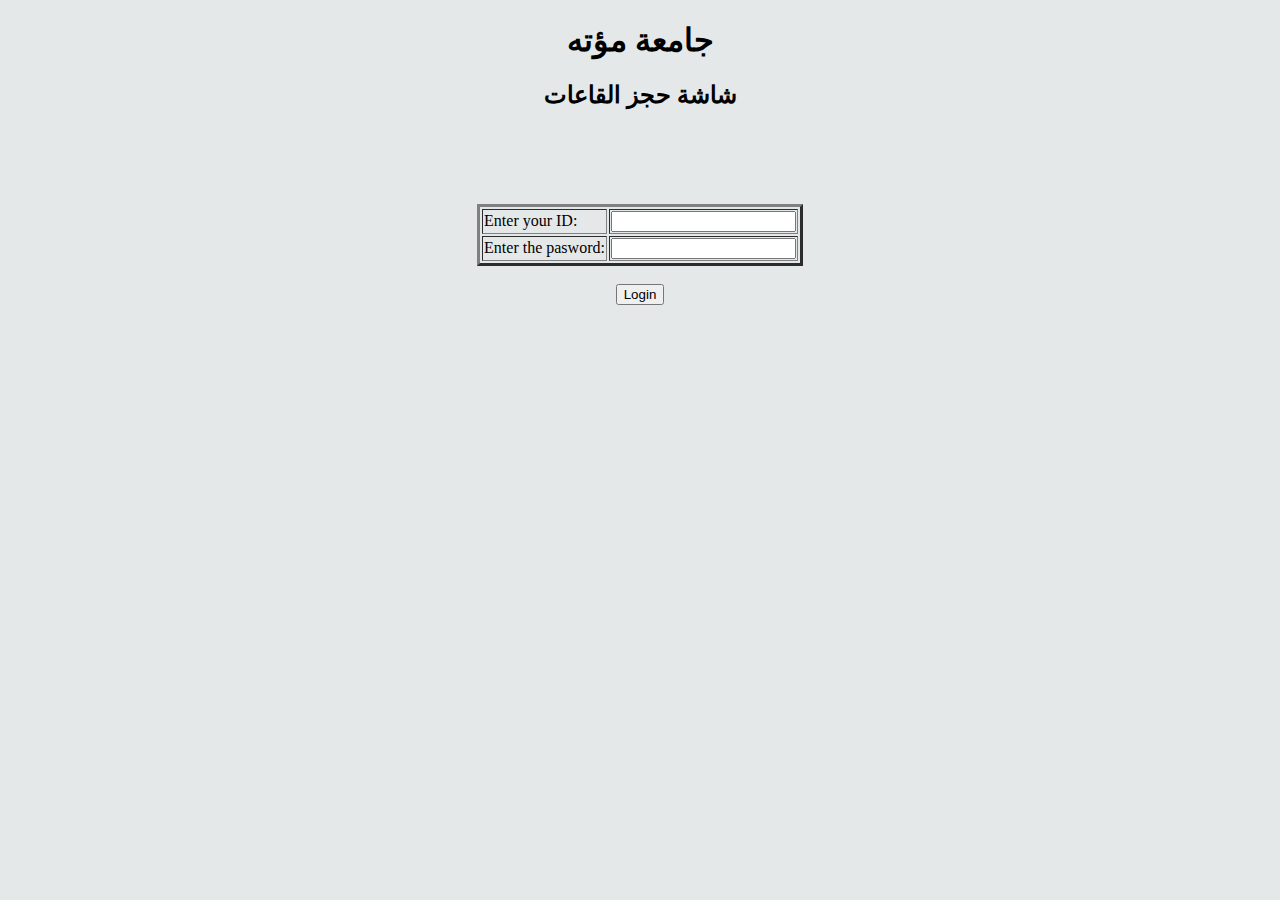
<file: Project/index.html>
<!DOCTYPE html>
<html lang="en">
<head>
    <meta charset="UTF-8">
    <meta http-equiv="X-UA-Compatible" content="IE=edge">
    <meta name="viewport" content="width=device-width, initial-scale=1.0">
    <title>Project</title>
    <link rel="Stylesheet" href="./style.css">
    <h1>جامعة مؤته</h1>
    <h2>شاشة حجز القاعات</h2>
    
</head>
<body>
    
    <table border="3" align="center">

    <form >
        <tr>
<td><label for="num">Enter your ID: </label></td>
<td><input type="text" id="num" required></td>
</tr>
<tr>
<td><label for="pd">Enter the pasword: </label></td>
<td><input type="password" id="pd" required></td>
</tr>
</form>

</table>
<br>
<div align="center" >
    <input type="submit" value="Login" />
</div>
    
</body>
</html>
</file>
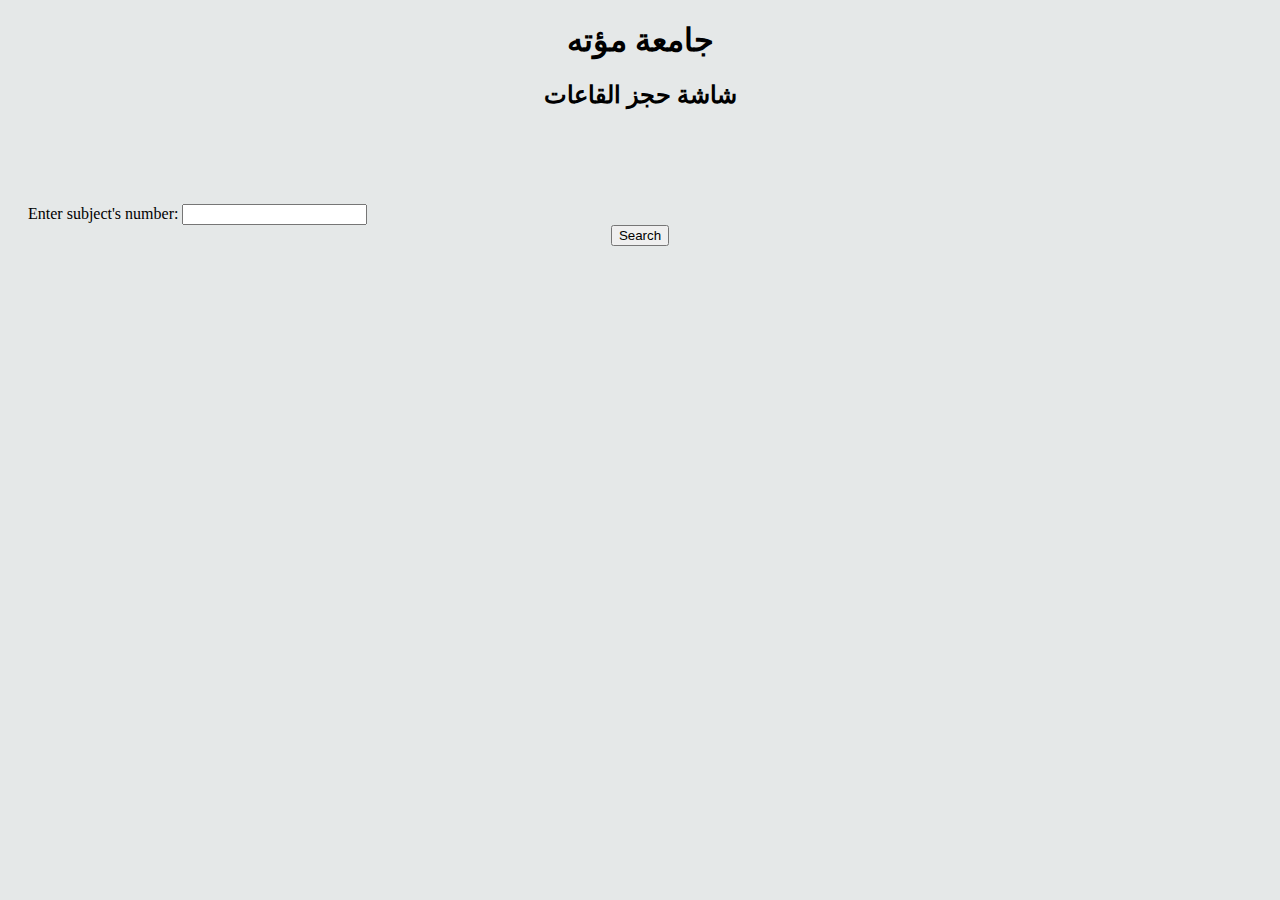
<file: Project/setnum.html>
<!DOCTYPE html>
<html lang="en">
<head>
    <meta charset="UTF-8">
    <meta http-equiv="X-UA-Compatible" content="IE=edge">
    <meta name="viewport" content="width=device-width, initial-scale=1.0">
    <title>Project1</title>
    <link rel="Stylesheet" href="./style.css">
    <h1>جامعة مؤته</h1>
    <h2>شاشة حجز القاعات</h2>
    
</head>
<body>
    <form >
<label for="subnum" >Enter subject's number:</label>
<input type="number" id="num" required>

    </form>

<div align="center" >
    <input type="submit" value="Search" />
</div>

</body>
</html>
</file>
<file: Project/style.css>
body{
    background-color: #E5E8E8;

}

h1{
    text-align: center;
    font-family: 'Times New Roman', Times, serif;
}

h2{
    text-align: center;
    font-family: 'Times New Roman', Times, serif;
    padding-bottom: 75px;
}

  form{
    padding-left: 20px;
  }
</file>
